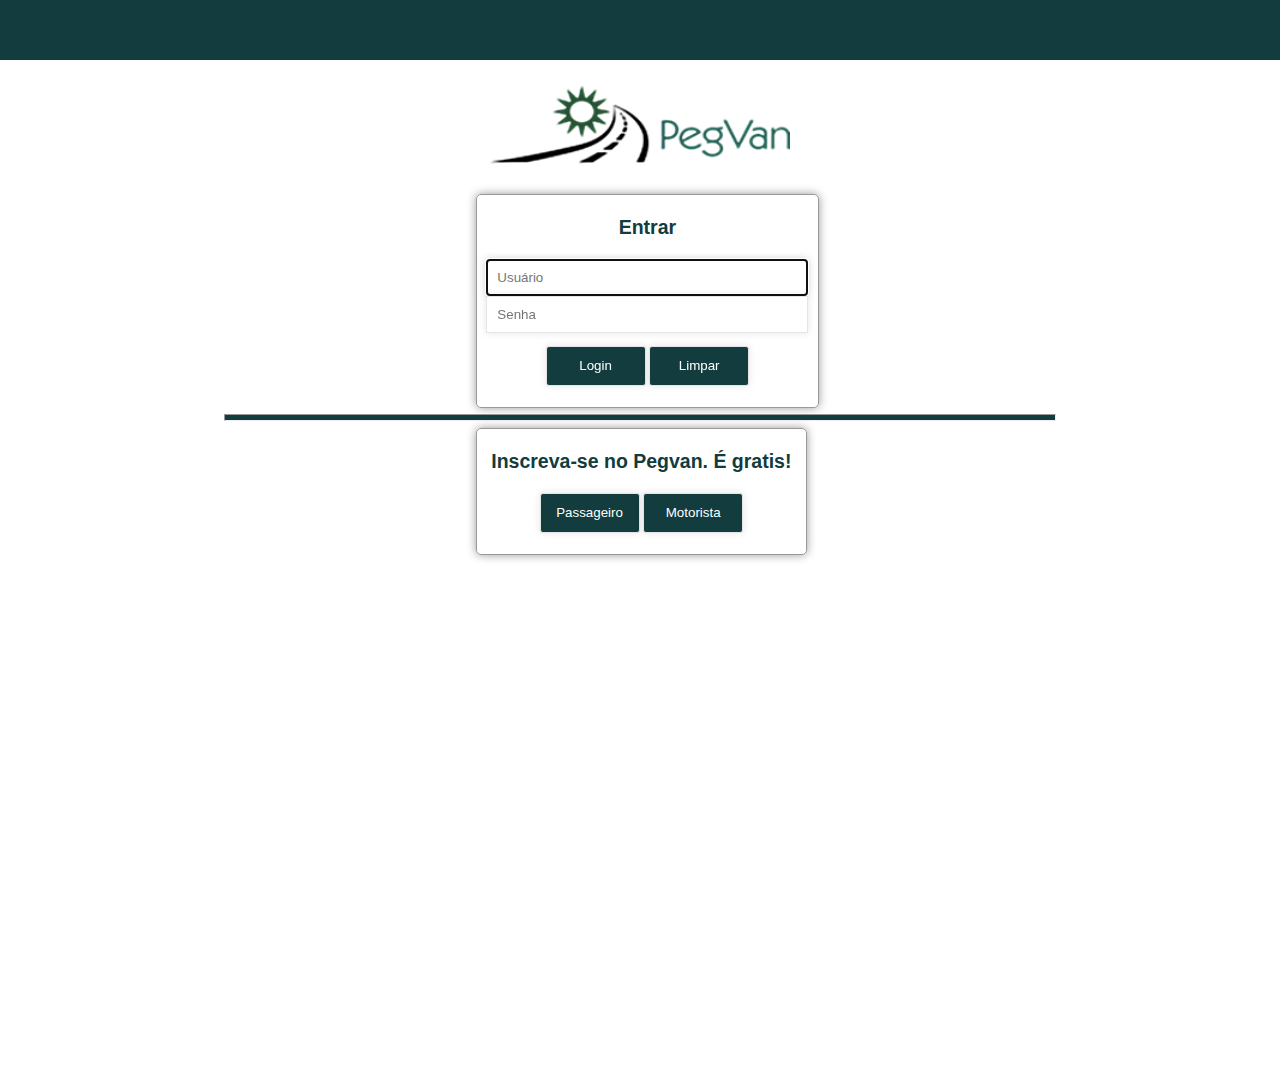
<file: index.html>
<!DOCTYPE html>
<html>
<head>
	<meta charset="utf-8" />
	<title>PEGVAN</title>
	<link rel="stylesheet" href="style.css" media="all" />
   	
</head>
<body>
<script src ="validacao.js"></script>
	<div id="tudo" align="center">
	<div class="topo"></div>
	<div id="conteudo">
	
	<p ><img src="imagens/pegvan.png" width="300" height="100" alt="topo"/></p>
	

	<form name="form" action= "processaLogin.php" id="form"  class="alinhar" method="POST">

		<fieldset>
			<h2>Entrar</h2>
			<p>
				<input type="text" name="login" id="login" placeholder="Usuário" autofocus required /><br />
				<input type="password" name="senha" id="senha" placeholder="Senha" autofocus required/>
			</p>		
	
			<p class="submit">

				<input type="submit" value="Login" onclick="validaForm()"/>

				<input type="reset" name="limpar" value="Limpar" />
			</p >
		</fieldset>
	</form>
	<hr />
	<form class="alinhar">
		<fieldset>
			<h2>Inscreva-se no Pegvan. É gratis!</h2>
			<p class="submit">
				<input type="button" onclick="location.href='formularioPassageiro.html';" value="Passageiro" />
				<input type="button" onclick="location.href='formularioMotorista.html';" value="Motorista" />
			</p>
		</fieldset>
	</form>
	</div>
	</div>
    
</body>
</html>
</file>
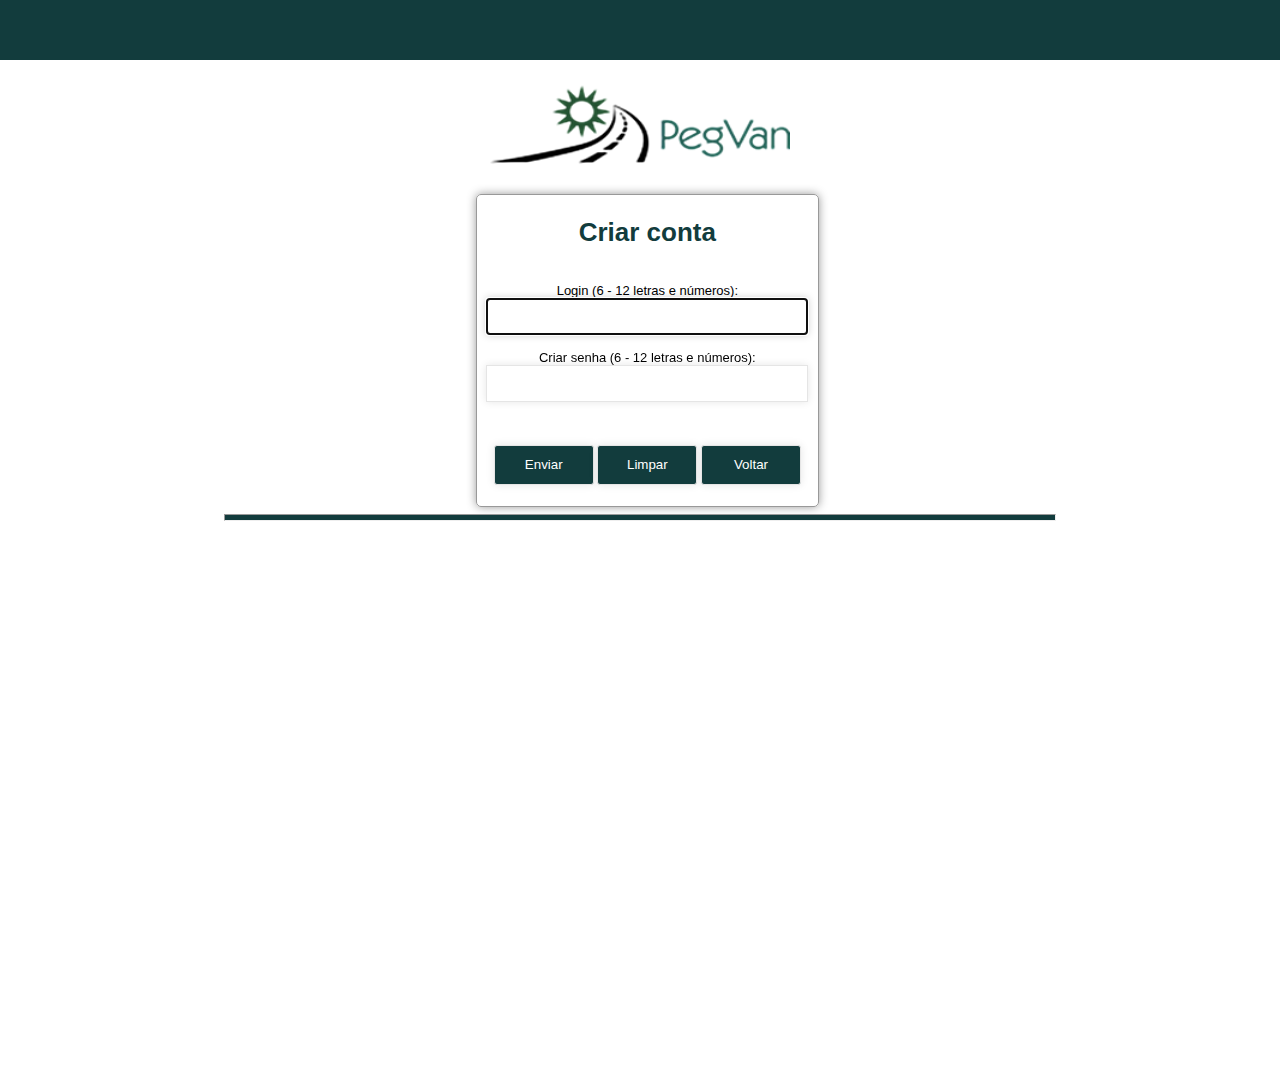
<file: formularioAdministrador.html>
<!DOCTYPE html>
<html>
<head>
	<meta  charset="utf-8" />
	<title>Formulario Cadastro</title>
	<link rel="stylesheet" href="style.css" media="all" />
	<script type="text/javascript">
        
    </script>
</head>
<body>
<div id="tudo" align="center">
<div class="topo"></div>
<div id="conteudo" >

	<p ><img src="imagens/pegvan.png" width="300" height="100" alt="topo"/></p>
	
	<form action="inserindoDados.php" method="POST" class="alinhar">
		<fieldset>
			<h1>Criar conta</h1><br/>
			Login   (6 - 12 letras e números):<br />
			<input type="text" name="LOGIN" placeholder=""autofocus required/><br /><br />
			Criar senha    (6 - 12 letras e números): <br />
			<input type="password" name="SENHA" placeholder=""autofocus required/><br /><br />
			<input type="hidden" name="NIVEL" value="1" /><br />
			<p class="submit">
			<input type="submit" name="enviar" value="Enviar"/>
			<input type="reset" name="limpar" value="Limpar" />
			<input type="button" onclick="location.href='paginaAdministrador.php';" value="Voltar" />
			</p>
		</fieldset>
	</form>
	<hr>
</div>
</div>
</body>

</html>
</file>
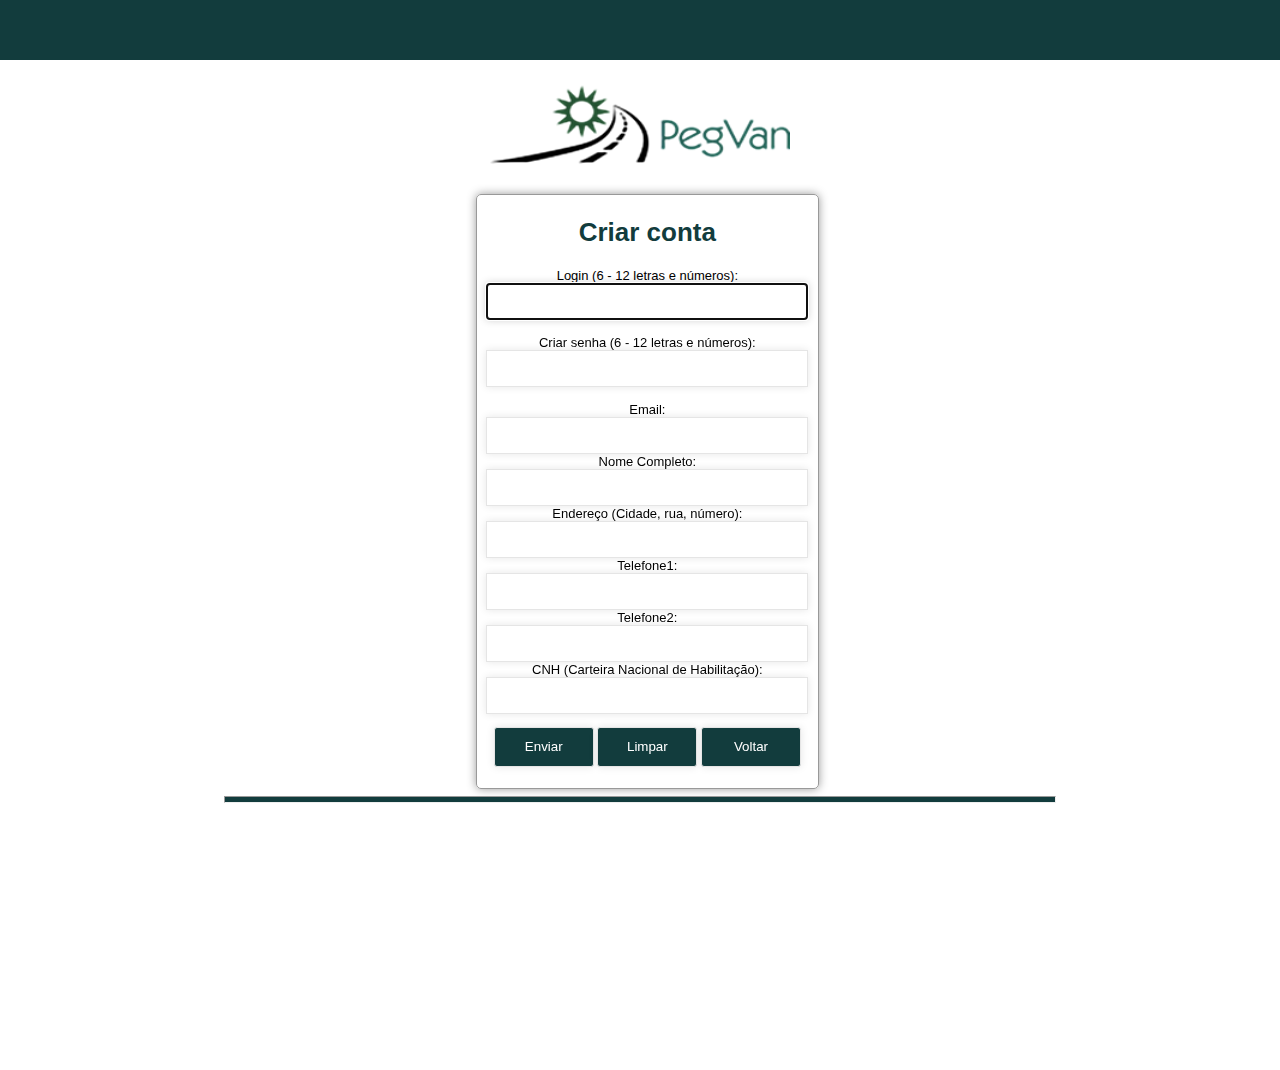
<file: formularioMotorista.html>
<!DOCTYPE html>
<html>
<head>
	<meta charset="utf-8" />
	<title>Formulario Cadastro</title>
	<link rel="stylesheet" href="style.css" media="all" />
	<script type="text/javascript">
    </script>
    <style>
    </style>
   
</head>
<body>
<div id="tudo" align="center">
<div class="topo"></div>
<div id="conteudo">

	<p ><img src="imagens/pegvan.png" width="300" height="100" alt="topo"/></p>
	
	<form action="inserindoDados.php" method="POST" class="alinhar">
		<fieldset>
			<h1>Criar conta</h1>
			Login   (6 - 12 letras e números):<br />
			<input type="text" name="LOGIN" placeholder=""autofocus required/><br /><br />
			Criar senha (6 - 12 letras e números): <br />
			<input type="password" name="SENHA" placeholder="" autofocus required/><br />
			<input type="hidden" name="NIVEL" value="2" /><br />
			Email: <br />
			<input type="text" name="EMAIL" placeholder=""autofocus required/><br />
			Nome Completo:<br />
			<input type="text" name="NOME_COMPLETO" placeholder=""autofocus required/><br />
			Endereço (Cidade, rua, número): <br/>
			<input type="text" name="ENDERECO" placeholder=""autofocus required/><br />
			Telefone1:<br />
			<input type="text" name="TELEFONE1" placeholder=""autofocus required/><br />
			Telefone2:<br />
			<input type="text" name="TELEFONE2" placeholder=""/><br />
			CNH (Carteira Nacional de Habilitação): <br/>
			<input type="text" name="CNH" placeholder=""autofocus required/><br />
			<p class="submit">
			<input type="submit" name="enviar" value="Enviar"/>
			<input type="reset" name="limpar" value="Limpar" />
			<input type="button" onclick="location.href='index.html';" value="Voltar" />
		</p>
		</fieldset>
	</form>
	<hr />
</div>
</div>
</body>

</html>
</file>
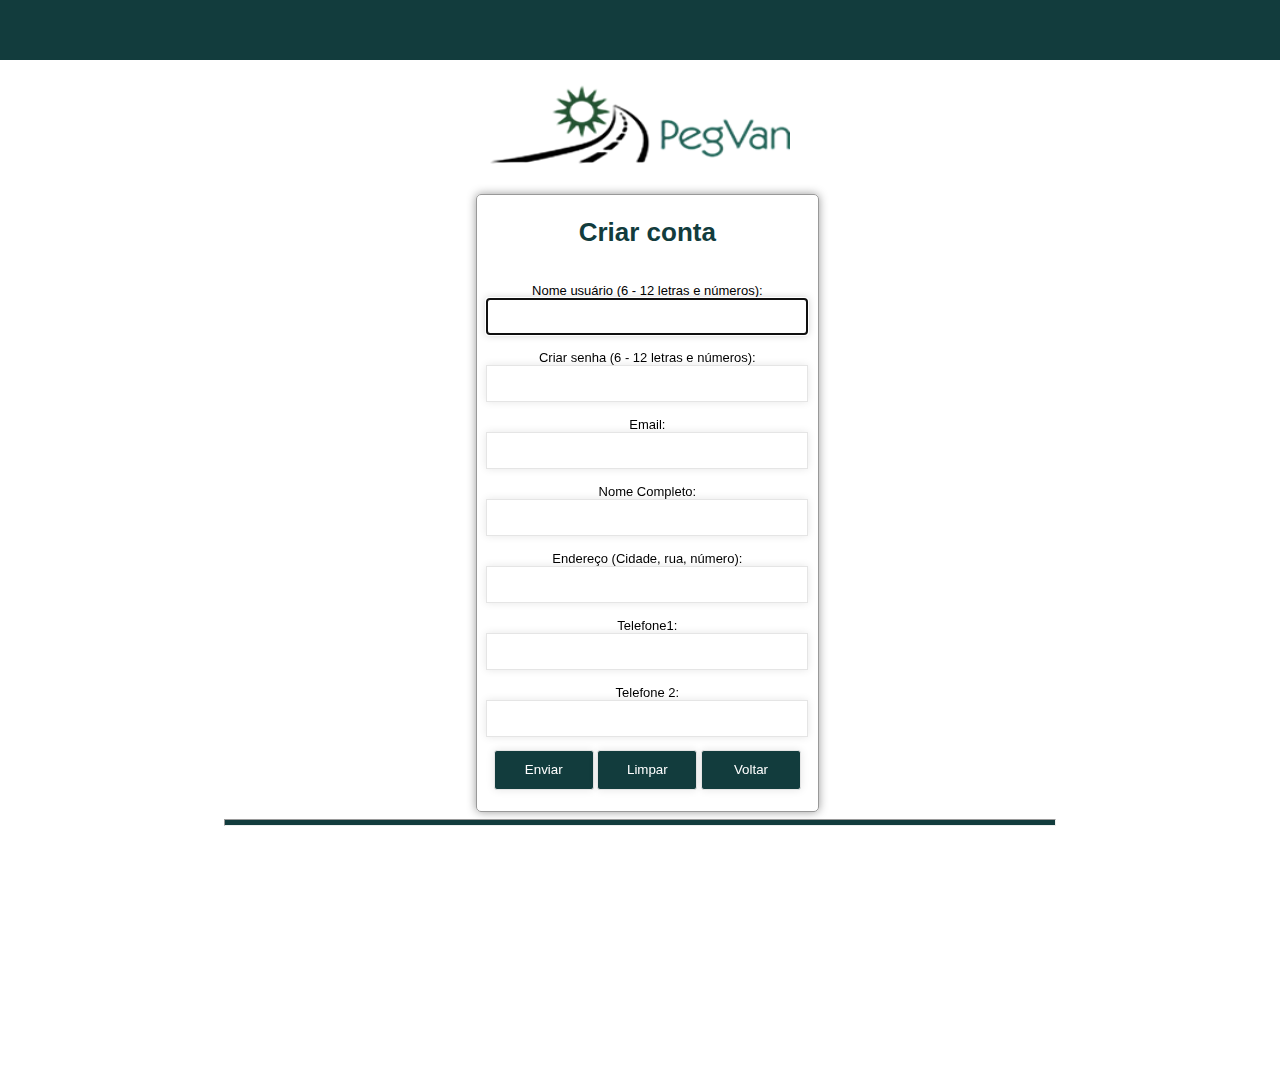
<file: formularioPassageiro.html>
<!DOCTYPE html>
<html>
<head>
	<meta  charset="utf-8" />
	<title>Formulario Cadastro</title>
	<link rel="stylesheet" href="style.css" media="all" />
	<script type="text/javascript">
        
    </script>
</head>
<body>
<div id="tudo" align="center">
<div class="topo"></div>
<div id="conteudo" >

	<p ><img src="imagens/pegvan.png" width="300" height="100" alt="topo"/></p>
	
	<form action="inserindoDadosPassageiro.php" method="POST" class="alinhar">
		<fieldset>
			<h1>Criar conta</h1><br/>
			Nome usuário   (6 - 12 letras e números):<br />
			<input type="text" name="NOME_USUARIO" placeholder=""autofocus required/><br /><br />
			Criar senha    (6 - 12 letras e números): <br />
			<input type="password" name="SENHA" placeholder=""autofocus required/><br /><br />
			Email: <br />
			<input type="text" name="EMAIL" placeholder=""autofocus required/><br /><br />
			Nome Completo:<br />
			<input type="text" name="NOME_COMPLETO" placeholder=""autofocus required/><br /><br />
			Endereço (Cidade, rua, número): <br/>
			<input type="text" name="ENDERECO" placeholder=""autofocus required/><br /><br />
			Telefone1:<br />
			<input type="text" name="TELEFONE1" placeholder=""autofocus required/><br /><br />
			Telefone 2: <br />
			<input type="text" name="TELEFONE2" placeholder=""/><br />
			<p class="submit">
			<input type="submit" name="enviar" value="Enviar"/>
			<input type="reset" name="limpar" value="Limpar" />
			<input type="button" onclick="location.href='index.html';" value="Voltar" />
			</p>
		</fieldset>
	</form>
	<hr>
</div>
</div>
</body>
</html>
</file>
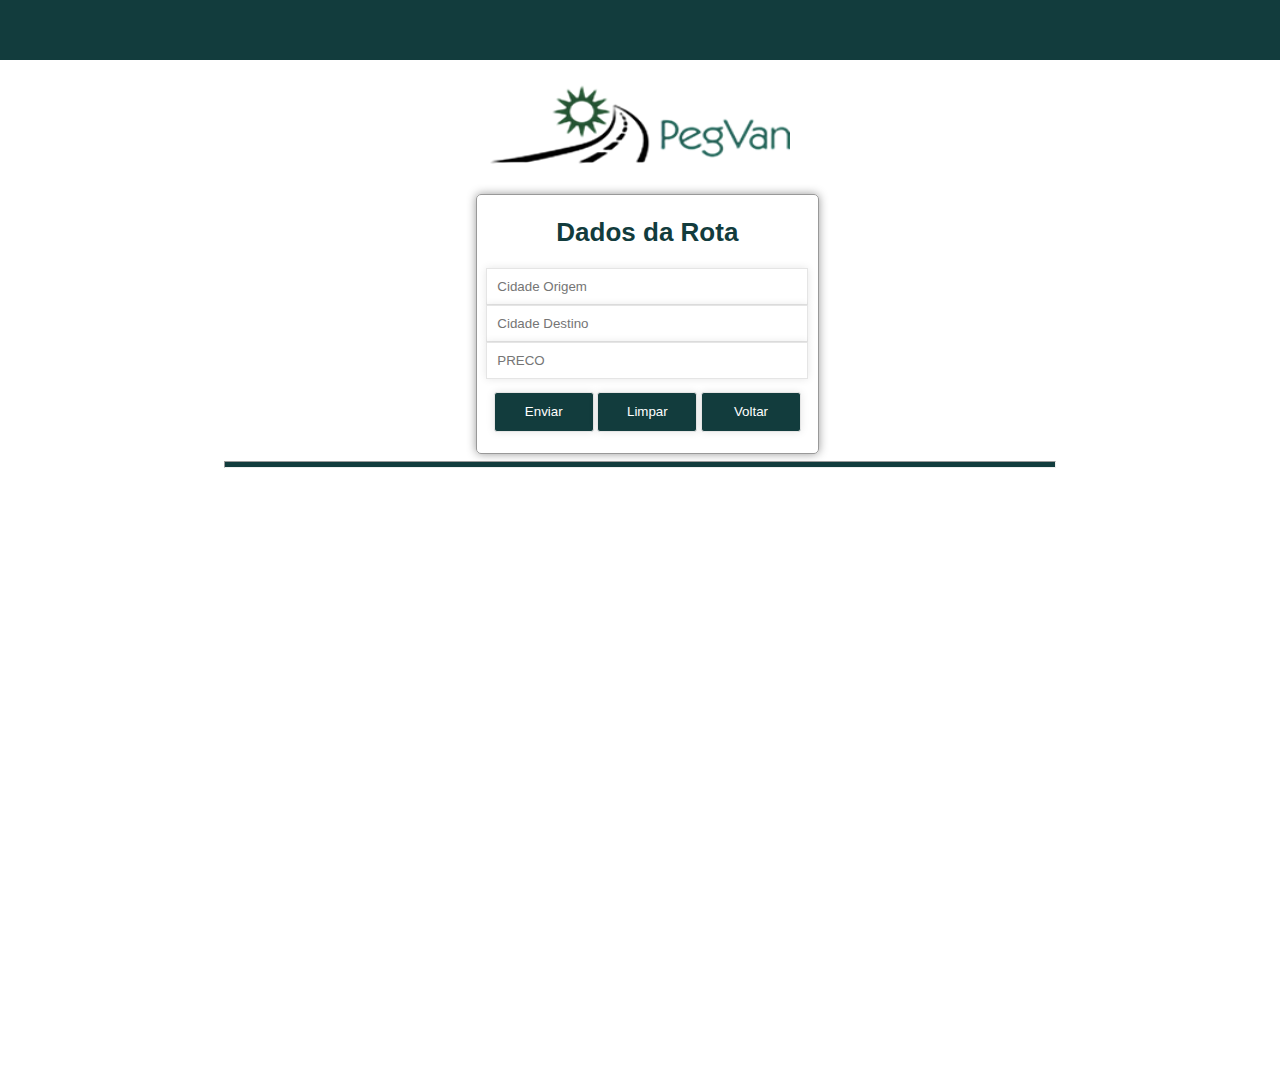
<file: formularioRotas.html>
<!DOCTYPE html>
<html>
<head>
	<meta charset="utf-8" />
	<title>Formulario Cadastro Rotas e Preços</title>
	<link rel="stylesheet" href="style.css" media="all" />
	<script type="text/javascript">
    </script>
    <style>
    </style>
   
</head>
<body>
<div id="tudo" align="center">
<div class="topo"></div>
<div id="conteudo">
	
	<p ><img src="imagens/pegvan.png" width="300" height="100" alt="topo"/></p>
	
	<form action="inserindoDados.php" method="POST" class="alinhar">
		<fieldset>
			<h1>Dados da Rota</h1>
			<input type="text" name="CIDADE_ORIGEM" placeholder="Cidade Origem "/><br />
			<input type="text" name="CIDADE_DESTINO" placeholder="Cidade Destino "/><br />
			<input type="text" name="PRECO" placeholder="PRECO"/><br />
			<p class="submit">
			<input type="submit" name="enviar" value="Enviar"/>
			<input type="reset" name="limpar" value="Limpar" />
			<input type="button" onclick="location.href='paginaMotorista.php';" value="Voltar" />
		</p>
		</fieldset>
	</form>
	<hr />
</div>
</div>
</body>
</html>
</file>
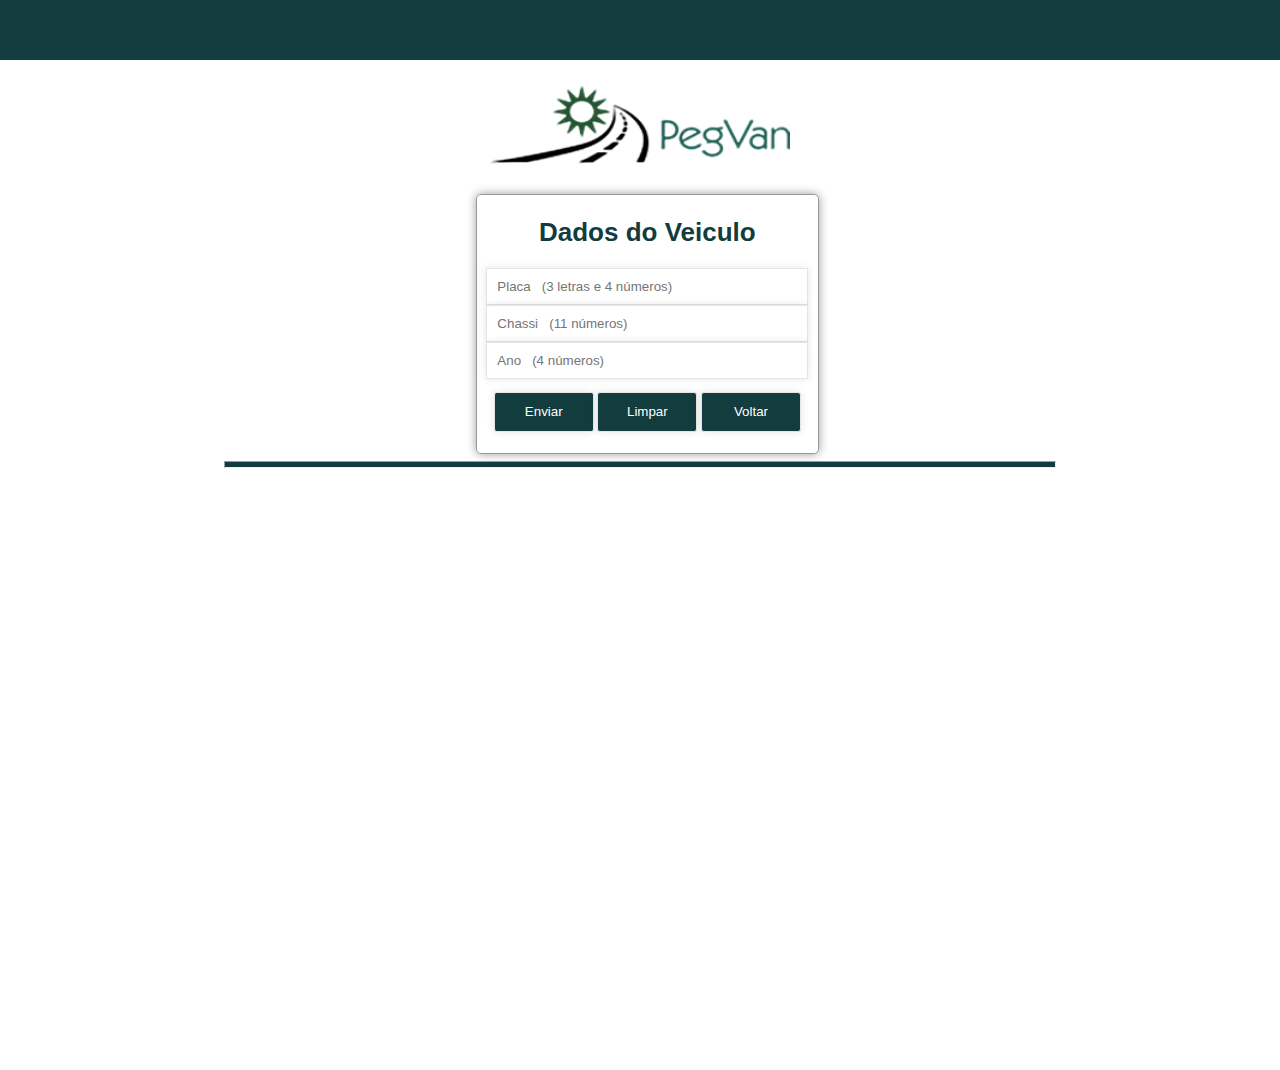
<file: formularioVan.html>
<!DOCTYPE html>
<html>
<head>
	<meta charset="utf-8" />
	<title>Formulario Cadastro Van</title>
	<link rel="stylesheet" href="style.css" media="all" />
	<script type="text/javascript">
    </script>
    <style>
    </style>
   
</head>
<body>
<div id="tudo" align="center">
<div class="topo"></div>
<div id="conteudo">
	
	<p ><img src="imagens/pegvan.png" width="300" height="100" alt="topo"/></p>
	
	<form action="inserindoDados.php" method="POST" class="alinhar">
		<fieldset>
			<h1>Dados do Veiculo</h1>
			<input type="text" name="PLACA" placeholder="Placa   (3 letras e 4 números)"/><br />
			<input type="text" name="CHASSI" placeholder="Chassi   (11 números)"/><br />
			<input type="text" name="ANO" placeholder="Ano   (4 números)"/><br />
			<p class="submit">
			<input type="submit" name="enviar" value="Enviar"/>
			<input type="reset" name="limpar" value="Limpar" />
			<input type="button" onclick="location.href='paginaMotorista.php';" value="Voltar" />
		</p>
		</fieldset>
	</form>
	<hr />
</div>
</div>
</body>
</html>
</file>
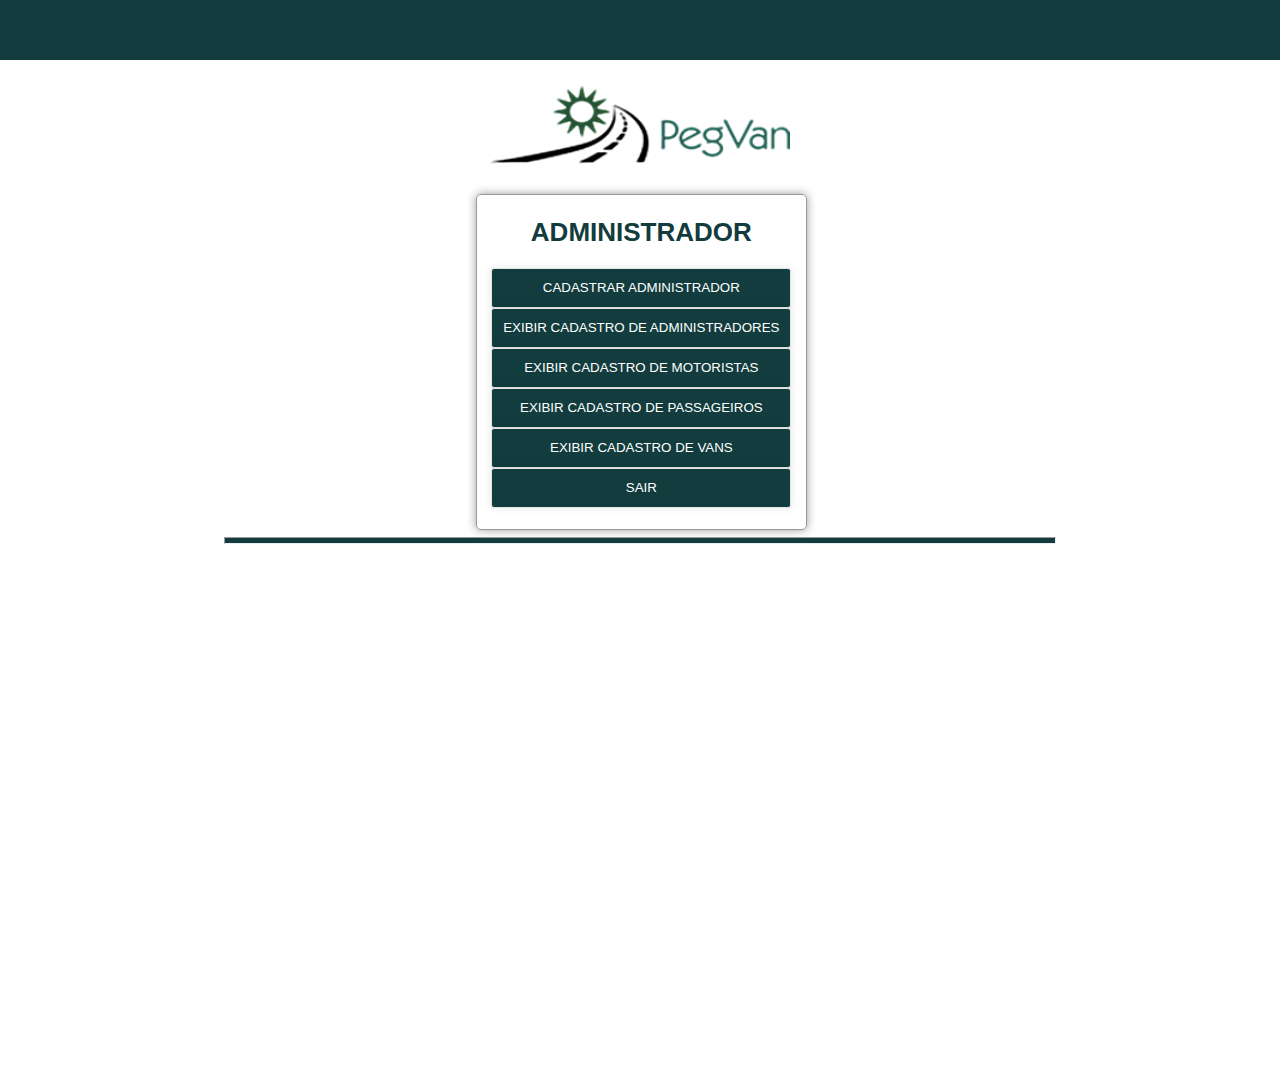
<file: paginaAdministrador.html>
<!DOCTYPE html>
<html>
<head>
	<meta  charset="utf-8" />
	<title>Pagina Administrador</title>
	<link rel="stylesheet" href="style.css"  media="all" />

</head>
<body>
	<div id="tudo" align="center">
	<div class="topo"></div>
	<div id="conteudo" >
	
	<p ><img src="imagens/pegvan.png" width="300" height="100" alt="topo"/></p>
	
		<form class="alinhar">
			<fieldset>
			<p><h1 align="center">ADMINISTRADOR</h1></p>
			<p class="botaoAdmin">
				<input type="button" onclick="location.href='formularioAdministrador.html';" value="CADASTRAR ADMINISTRADOR" /><br />
				<input type="button" onclick="location.href='tabelaAdministrador.php';" value="EXIBIR CADASTRO DE ADMINISTRADORES" /><br />
				<input type="button" onclick="location.href='tabelaMotorista.php';" value="EXIBIR CADASTRO DE MOTORISTAS" /><br />
				<input type="button" onclick="location.href='tabelaPassageiro.php';" value="EXIBIR CADASTRO DE PASSAGEIROS" /><br />
				<input type="button" onclick="location.href='tabelaVanAdmin.php';" value="EXIBIR CADASTRO DE VANS" /><br />
				<!-- <input type="button" onclick="location.href='';" value="GERENCIAR ROTAS E PREÇOS" /><br />
				<input type="button" onclick="location.href='';" value="CONSULTAR PASSAGENS VENDIDAS" /><br />
				 --><input type="button" onclick="location.href='logout.php';" value="SAIR" />
			</p>
</fieldset>
</form>
<hr />
</div>
</div>
</body>
</html>
</file>
<file: style.css>
body {

	padding: 0;
	margin: 0;
	font-size: 13px;
	font-family: arial, Tahoma, sans-serif;
}
#tudo {
	width: auto;
	height: 1000px;
	margin:0 auto;
	/*border: 2px #333 solid; div com bordas 2px e cor para identificar o tamanho da página*/
}

.topo{  /*faixa superior */
	width:auto;
	height: 60px;
	background: #123C3D;
}

#conteudo{ /* espço para conteúdo*/
	width: 65%;
	height: 100%;
	padding: 5px;
	text-align: center;
	/*border: 2px #333 solid;*/
	align: center;
}
.alinhar{
	text-align: center;
	padding-left: 30%;

}


fieldset { 
	width: 310px; /*comprimento dos campo input do form*/
	border:1px solid #999;
    border-radius: 5px; /*arrendondar bordas do form*/
    box-shadow:0 0 10px #999;
	
}
table{ 
	font-size:1.2em; 
	border-collapse:collapse;
	box-shadow:0 0 10px #999;
	border-radius:8px;
	font-family: Arial, Helvetica, sans-serif;
	width: 56%;

}
.tabelaGerencia{

	border:1px solid #999;
    border-radius:8px;
    box-shadow:0 0 10px #999;
	width: 70%;
	border-width: medium; 	
}

a { color:#000; }

hr {
      color: #f00;
      background-color: #123C3D;
      height: 5px;
    }

h1,h2 {
	margin-bottom: 20px;
	color: #123C3D;
	text-align: center;
}


input {
	padding: 10px;
	border: 1px solid #E5E5E5;
	width: 300px;
	color: #999999;
	box-shadow: rgba(0, 0, 0, 0.1) 0px 0px 8px;
	-moz-box-shadow: rgba(0, 0, 0, 0.1) 0px 0px 8px;
	-webkit-box-shadow: rgba(0, 0, 0, 0.1) 0px 0px 8px;	
}
	

input:hover, textarea:hover,
input:focus, textarea:focus {
	border-color: 1px solid #C9C9C9;
	box-shadow: rgba(0, 0, 0, 0.2) 0px 0px 8px;
	-moz-box-shadow: rgba(0, 0, 0, 0.2) 0px 0px 8px;
	-webkit-box-shadow: rgba(0, 0, 0, 0.2) 0px 0px 8px;
	opacity 0.9;
}



.submit input {
	width: 100px; 
	height: 40px;
	background-color: #123C3D; 
	color: #FFF;
	border-radius: 3px;
	-moz-border-radius: 3px;
	-webkit-border-radius: 3px;		
}
.botaoAdmin input {
	width: 300px; 
	height: 40px;
	background-color: #123C3D; 
	color: #FFF;
	border-radius: 3px;
	-moz-border-radius: 3px;
	-webkit-border-radius: 3px;		
}
.botaoAdmin input:hover {
	width: 310px; 
	height: 45px;
	background-color: #123C3D; 
	color: #999;
		
}
/*novo: quando passar o mause os botões aumentrão.*/
.submit input:hover {
	width: 110px; 
	height: 50px;
	opacity: 1;
}
</file>
